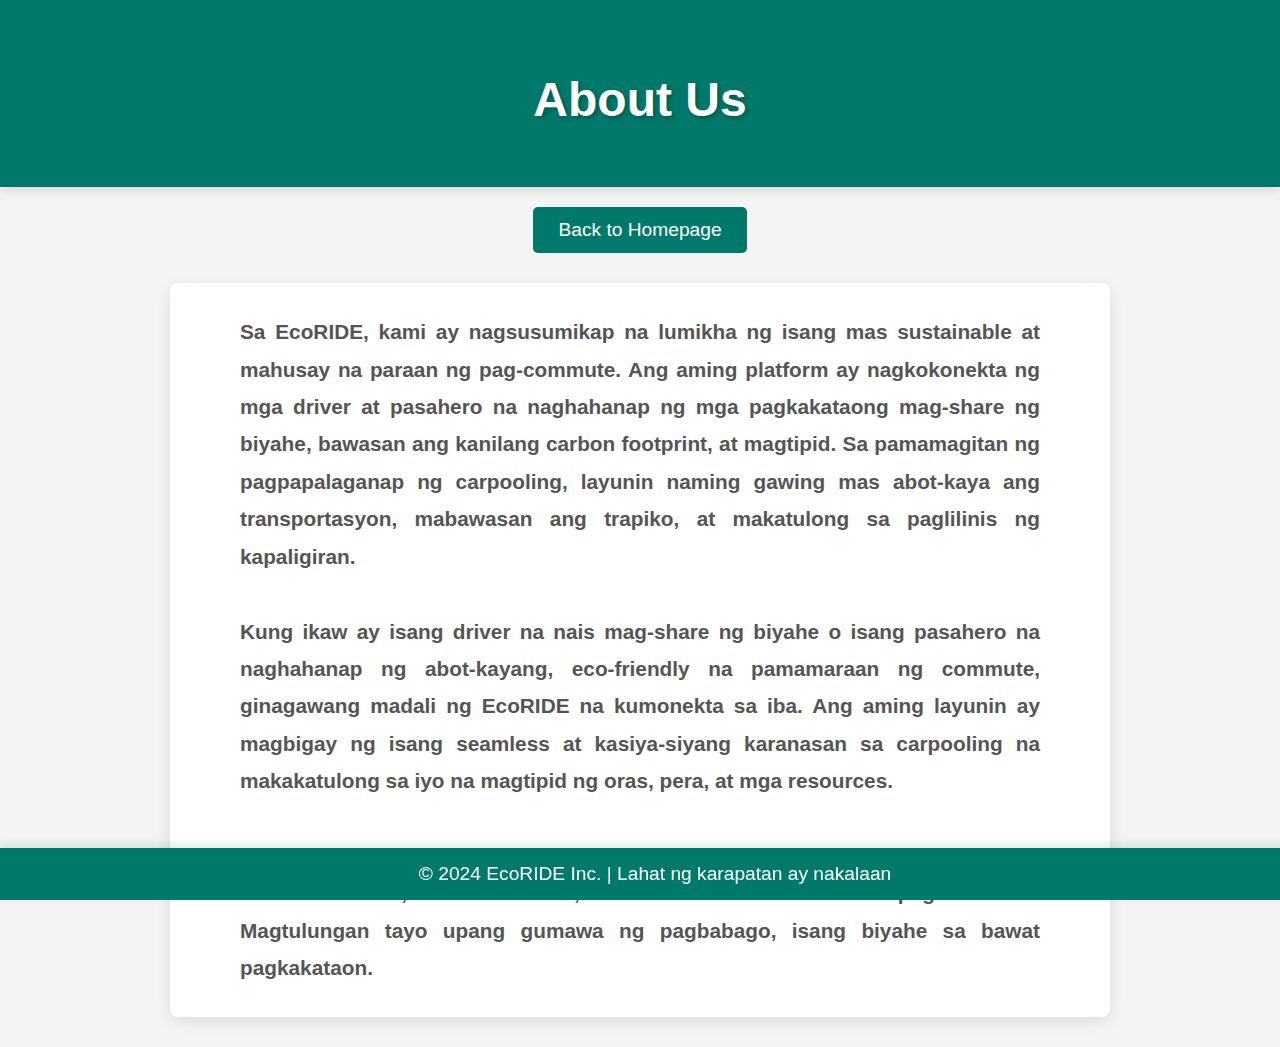
<file: carpooling.html>
<!DOCTYPE html>
<html lang="en">
<head>
    <!-- Meta tags para sa character encoding at responsive na disenyo -->
    <meta charset="UTF-8"> <!-- Set ang character encoding sa UTF-8 para sa mas magandang international support -->
    <meta name="viewport" content="width=device-width, initial-scale=1.0"> <!-- Tinitiyak ang responsive na disenyo sa mga mobile device -->
    
    <title>About Us</title> <!-- Pamagat ng pahina na ipapakita sa tab ng browser -->
    
    <!-- Link sa external na stylesheet -->
    <link rel="stylesheet" href="style.css">
    
    <!-- Inline CSS para sa partikular na estilo ng pahinang ito -->
    <style>
        /* Set ang background color at styling para sa body */
        body {
            background-color: #f4f4f4; /* Maliwanag na kulay-abo na background */
            font-family: 'Arial', sans-serif; /* Ginagamit ang modernong font na Arial */
            color: #333; /* Madilim na kulay ng teksto para sa magandang contrast */
            margin: 0;
            padding: 0;
        }

        /* Header Styling */
        header {
            background-color: #00796b; /* Teal na kulay para sa background ng header */
            text-align: center; /* Pinag-iisa ang text sa gitna */
            padding: 40px 20px;
            color: white;
            box-shadow: 0px 4px 10px rgba(0, 0, 0, 0.1); /* Maliit na shadow para sa header */
        }

        h1 {
            font-size: 3em; /* Mas malaking font size para sa pamagat */
            margin-bottom: 20px;
            text-shadow: 2px 2px 5px rgba(0, 0, 0, 0.3); /* Maliit na shadow sa text para sa readability */
        }

        /* Main content styling */
        main {
            padding: 30px 20px; /* Padding para sa content area */
            background-color: white; /* Puti ang background para magkaroon ng contrast */
            margin: 30px auto;
            max-width: 900px; /* Pinipigilan ang content na lumabis sa 900px na lapad */
            border-radius: 8px; /* Round ang mga kanto ng box */
            box-shadow: 0px 4px 15px rgba(0, 0, 0, 0.1); /* Maliit na shadow para sa depth ng box */
        }

        h4 {
            font-size: 1.3em; /* Bahagyang mas malaking text */
            line-height: 1.8; /* Line spacing para sa magandang readability */
            max-width: 800px;
            margin: 0 auto; /* Pinag-iisa ang teksto sa gitna */
            color: #555; /* Mas madilim na kulay ng teksto para madaling basahin */
            text-align: justify; /* Iji-justify ang alignment ng teksto para maging pantay */
        }

        /* Footer styling */
        footer {
            background-color: #00796b; /* Parehong kulay ng teal na ginamit sa header */
            color: white;
            text-align: center;
            padding: 15px;
            margin-top: 50px; /* Space sa ibabaw ng footer */
            font-size: 1.2em;
            box-shadow: 0px -4px 10px rgba(0, 0, 0, 0.1); /* Maliit na shadow para sa footer */
        }

        footer p {
            margin: 0; /* Inaalis ang default margin sa loob ng footer */
        }

        /* Back to Homepage Button */
        .back-button {
            background-color: #00796b; /* Matching color sa header at footer */
            color: white;
            padding: 12px 25px;
            font-size: 1.2em;
            text-decoration: none; /* Inaalis ang underline sa link */
            border-radius: 5px;
            display: inline-block; /* Siguraduhin na ang button ay inline at kasing laki lang ng kailangan */
            margin-top: 20px; /* Space sa itaas ng button */
        }

        .back-button:hover {
            background-color: #004d40; /* Darker shade kapag hover (pag inanod) */
        }

        /* Responsive Design para sa mga mas maliliit na screen */
        @media (max-width: 768px) {
            h1 {
                font-size: 2.5em; /* I-adjust ang laki ng heading para sa mga mas maliit na screen */
            }

            h4 {
                font-size: 1.1em; /* I-adjust ang laki ng text para sa mobile */
                line-height: 1.6; /* Paliitin ang line spacing para sa mas maginhawang pagbabasa */
                padding: 10px; /* Magdagdag ng padding para sa mas maliit na mga screen */
            }

            footer {
                font-size: 1em; /* I-adjust ang laki ng font ng footer para sa mas maliit na mga screen */
            }
        }
    </style>
</head>
<body>
    <!-- Header Section -->
    <header>
        <!-- Pangunahing pamagat ng pahina na nagsasabi sa user na ito ay ang 'About Us' page -->
        <h1>About Us</h1>
    </header>

    <!-- Back to Homepage Button -->
    <div style="text-align: center;">
        <!-- Isang link na may estilo bilang button, na magre-redirect sa homepage -->
        <a href="index.php" class="back-button">Back to Homepage</a>
    </div>

    <!-- Main Content Section -->
    <main>
        <!-- Pangunahing content na naglalarawan ng layunin at misyon ng website (EcoRIDE) -->
        <h4>
            Sa EcoRIDE, kami ay nagsusumikap na lumikha ng isang mas sustainable at mahusay na paraan ng pag-commute. Ang aming platform ay nagkokonekta ng mga driver at pasahero na naghahanap ng mga pagkakataong mag-share ng biyahe, bawasan ang kanilang carbon footprint, at magtipid. Sa pamamagitan ng pagpapalaganap ng carpooling, layunin naming gawing mas abot-kaya ang transportasyon, mabawasan ang trapiko, at makatulong sa paglilinis ng kapaligiran.
            <br><br>
            Kung ikaw ay isang driver na nais mag-share ng biyahe o isang pasahero na naghahanap ng abot-kayang, eco-friendly na pamamaraan ng commute, ginagawang madali ng EcoRIDE na kumonekta sa iba. Ang aming layunin ay magbigay ng isang seamless at kasiya-siyang karanasan sa carpooling na makakatulong sa iyo na magtipid ng oras, pera, at mga resources.
            <br><br>
            Sumali sa EcoRIDE community ngayon, at maging bahagi ng kilusang patungo sa mas berde, mas matalino, at mas cost-effective na pag-commute. Magtulungan tayo upang gumawa ng pagbabago, isang biyahe sa bawat pagkakataon.
        </h4>
    </main>

    <!-- Footer Section -->
    <footer>
        <!-- Footer content na naglalaman ng copyright notice at pangalan ng kumpanya -->
        <p>&copy; 2024 EcoRIDE Inc. | Lahat ng karapatan ay nakalaan</p>
    </footer>
</body>
</html>
</file>
<file: style.css>
/* Itinatakda ang font ng buong body ng page at tinatanggal ang default na margin at padding */
body {
    font-family: Helvetica, sans-serif; /* Nagse-set ng font ng buong katawan ng page sa Helvetica o sans-serif kung hindi available ang una */
    margin: 0; /* Tinatanggal ang default na margin ng body */
    padding: 0; /* Tinatanggal ang default na padding ng body */
}

/* Estilo ng header ng page */
header {
    background-color: #ff9900; /* Ginagawang orange ang background ng header */
    color: rgb(255, 255, 255); /* Ginagawang puti ang kulay ng text sa header */
    padding: 20px; /* Naglalagay ng padding sa loob ng header */
    text-align: center; /* Pina-center ang text sa loob ng header */
}

/* Estilo ng mga link sa navigation */
nav a {
    color: white; /* Ginagawang puti ang kulay ng mga link */
    padding: 14px 20px; /* Naglalagay ng padding sa loob ng mga link */
    text-decoration: none; /* Tinatanggal ang underline ng mga link */
    text-align: center; /* Pina-center ang text ng mga link */
}

/* Estilo ng mga link kapag hinawakan (hover effect) */
nav a:hover {
    background-color: #333; /* Nagiging dark gray ang background ng link kapag hovered */
}

/* Estilo ng form */
form {
    margin: 20px; /* Naglalagay ng margin sa paligid ng form */
    padding: 20px; /* Naglalagay ng padding sa loob ng form */
    background-color: #ffffff; /* Ginagawang puti ang background ng form */
    border-radius: 8px; /* Binibigyan ng bilog na mga kanto ang form */
}

/* Estilo ng mga label sa form */
form label {
    display: block; /* Ginagawang block element ang label para mag-occupy ng buong linya */
    margin: 10px 0 5px; /* Naglalagay ng margin sa label para sa mas magandang spacing */
}

/* Estilo ng mga input field sa form */
form input {
    width: 100%; /* Punuin ang lapad ng input fields sa loob ng form */
    padding: 10px; /* Naglalagay ng padding sa loob ng input fields */
    margin-bottom: 10px; /* Naglalagay ng espasyo sa ilalim ng input fields */
    border: 1px solid #ccc; /* Naglalagay ng border sa input fields na may light gray color */
    border-radius: 5px; /* Binibigyan ng bilog na mga kanto ang input fields */
}

/* Estilo ng button sa form */
form button {
    padding: 10px 20px; /* Naglalagay ng padding sa loob ng button */
    background-color: #4CAF50; /* Ginagawang green ang background ng button */
    color: white; /* Ginagawang puti ang text color ng button */
    border: none; /* Tinatanggal ang default na border ng button */
    border-radius: 5px; /* Binibigyan ng bilog na mga kanto ang button */
}

/* Estilo ng button kapag hinawakan (hover effect) */
form button:hover {
    background-color: #45a049; /* Nagiging darker green ang background ng button kapag hovered */
}

/* Estilo ng footer */
footer {
    background-color: #333; /* Ginagawang dark gray ang background ng footer */
    color: rgb(20, 20, 20); /* Ginagawang dark gray ang kulay ng text sa footer */
    padding: 10px; /* Naglalagay ng padding sa loob ng footer */
    text-align: center; /* Pina-center ang text sa loob ng footer */
    position: fixed; /* Ginagawang fixed ang posisyon ng footer sa ibaba ng page */
    bottom: 0; /* Ipinapako ang footer sa pinakababa ng screen */
    width: 100%; /* Ginagawang 100% ang lapad ng footer, upang punuin ang ibabang bahagi ng screen */
}
</file>
